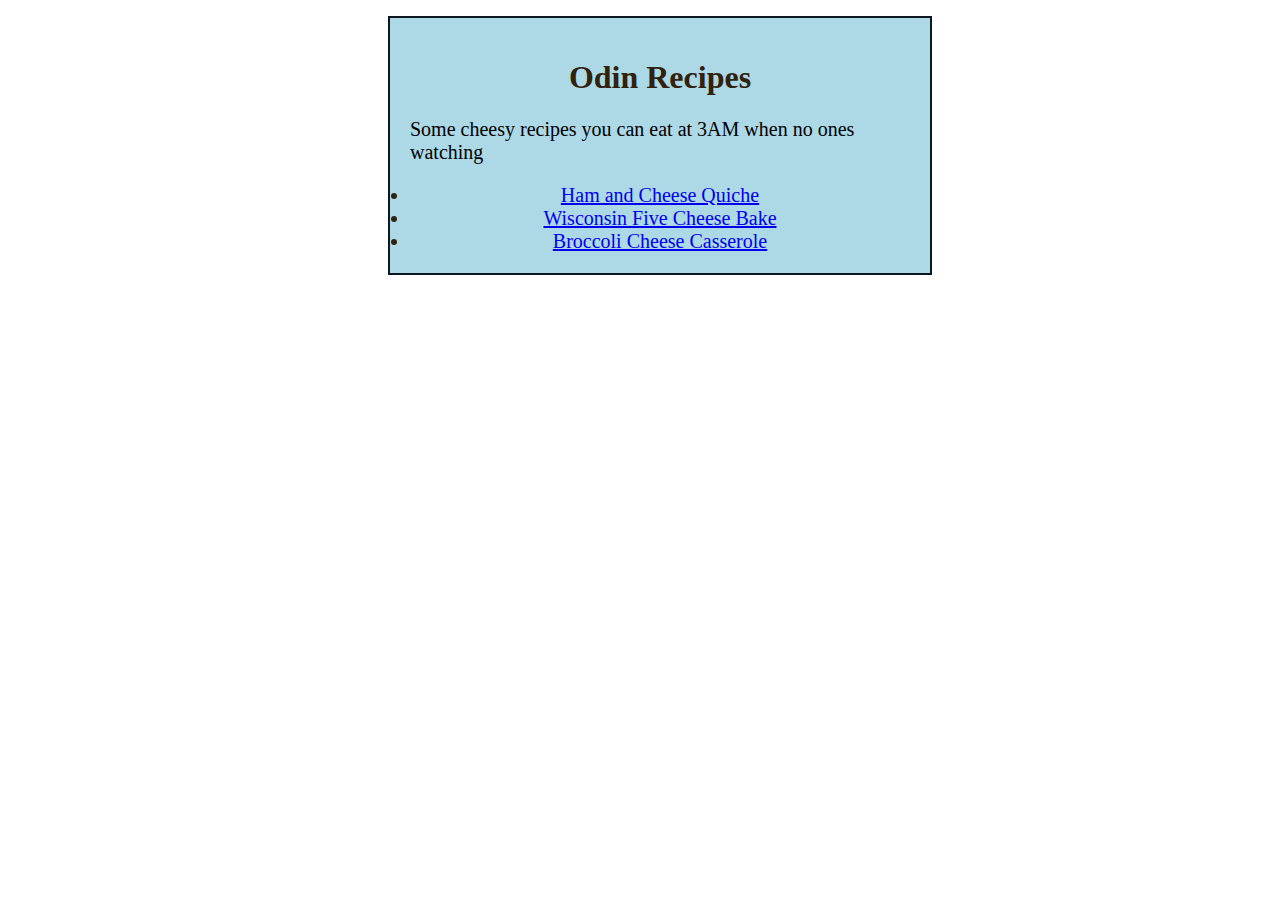
<file: index.html>
<!DOCTYPE html>
<html>
    <head>
        <title>Odin Recipes</title>
        <meta charset="utf-8">
        <link rel="stylesheet" href="styles.css">
    </head>
    <body>
        <ul>
          <div>
            <h1>Odin Recipes</h1>
            <p>Some cheesy recipes you can eat at 3AM when no ones watching</p>
            <li><a href="recipes/quiche.html">Ham and Cheese Quiche</a></li>
          <li><a href="recipes/wisconsin.html">Wisconsin Five Cheese Bake</a></li>
        <li><a href="recipes/broccoli.html">Broccoli Cheese Casserole</a></li>
          </div>
        </ul>
    </body>
</html>
</file>
<file: styles.css>
div {
    width: 80%;
    background-color: lightblue;
    border: 2px solid rgb(13, 23, 32);
    margin-left: auto;
    margin-right: auto;
    padding: 20px;
    max-width: 500px;
}
h1,li{
    text-align: center;
    color:rgb(49, 34, 14);
    
}
li, p{
    font-size: 20px;
}
</file>
